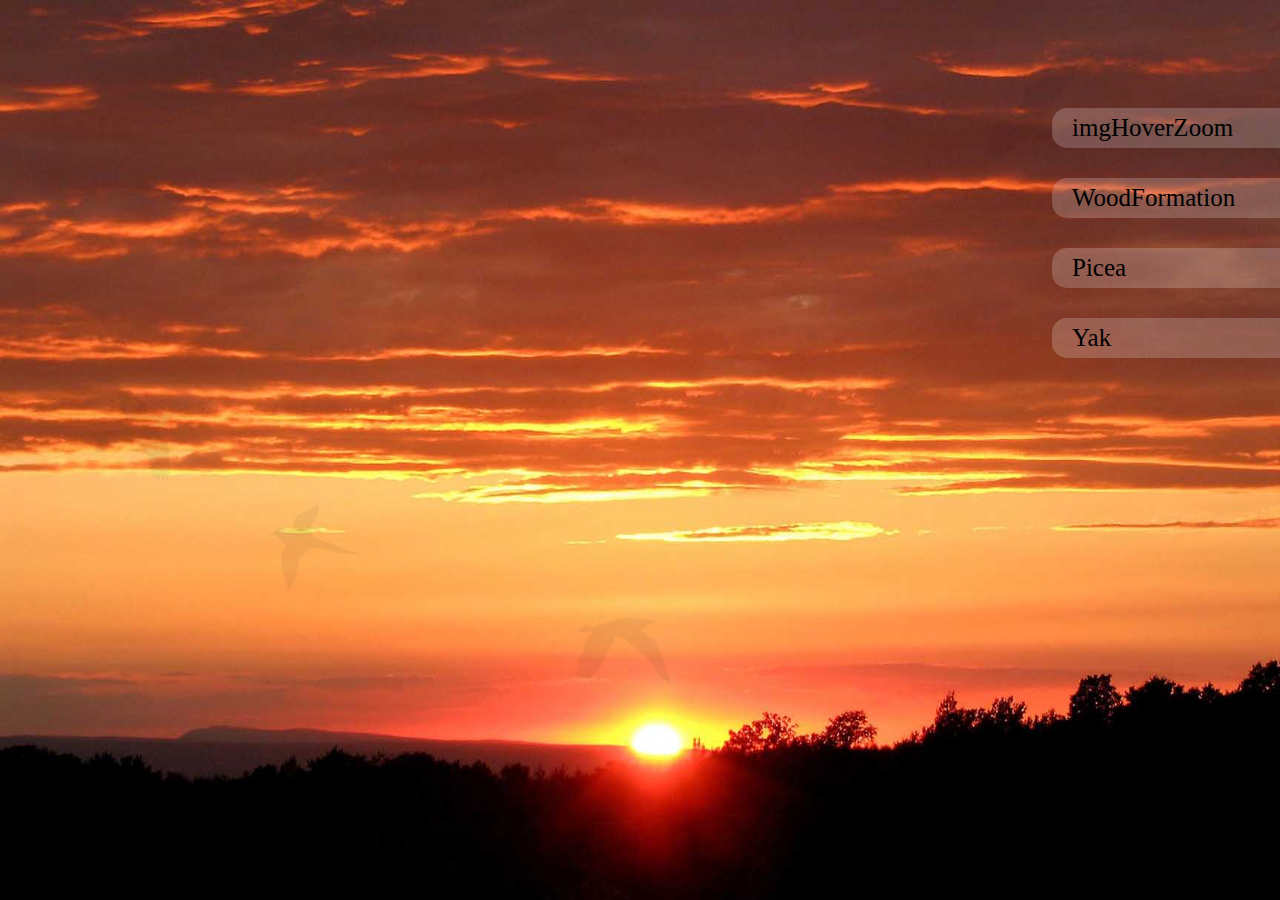
<file: list.html>
<!DOCTYPE html>
<html>
<head>
<meta http-equiv="Content-Type" content="text/html; charset=UTF-8">
<link rel="stylesheet" type="text/css" href="css/list.css"/>
<script type="text/javascript" src="script/jquery-1.11.2.min.js"></script>
<script type="text/javascript" src="script/list.js"></script>
</head>
<body>
<div id="bird1">
<img src="img/bird1.png" />
</div>
<div id="bird2">
<img src="img/bird2.png" />
</div>
<div id="bird3">
<img src="img/bird3.png" />
</div>
<div id="bird4">
<img src="img/bird4.png" />
</div>
<div id="imgHoverZoom">
imgHoverZoom
</div>
<div id="woodFormation">
WoodFormation
</div>
<div id="picea">
Picea
</div>
<div id="yak">
Yak
</div>
</body>
</html>
</file>
<file: css/list.css>
body{
background-image:url(../img/list.jpg);
overflow:hidden;
}
#bird1,#bird2,#bird3,#bird4{
width:200px;
height:200px;
position:fixed;
}
div>img{
filter:alpha(opacity=5);
-moz-opacity:0.05;
-khtml-opacity: 0.05;
opacity: 0.05;
}
div>img:hover{
filter:alpha(opacity=40);
-moz-opacity:0.4;
-khtml-opacity: 0.4;
opacity: 0.4;
}
#imgHoverZoom,#woodFormation,#picea,#yak{
float:right;
clear:both;
height:40px;
width:350px;
margin-right:-150px;
line-height:40px;
background-color:rgba(255,255,255,0.2);
-moz-border-radius:15px;
-webkit-border-radius:15px;
border-radius:15px;
font-family:"Times New Roman",Georgia,Serif;
font-size:25px;
padding-left:20px;
overflow:hidden;
}

#imgHoverZoom:hover,#woodFormation:hover,#picea:hover,#yak:hover{
background-color:rgba(0,255,0,0.4);
}
#woodFormation,#picea,#yak{
margin-top:30px;
}
#imgHoverZoom{
margin-top:100px;
}
</file>
